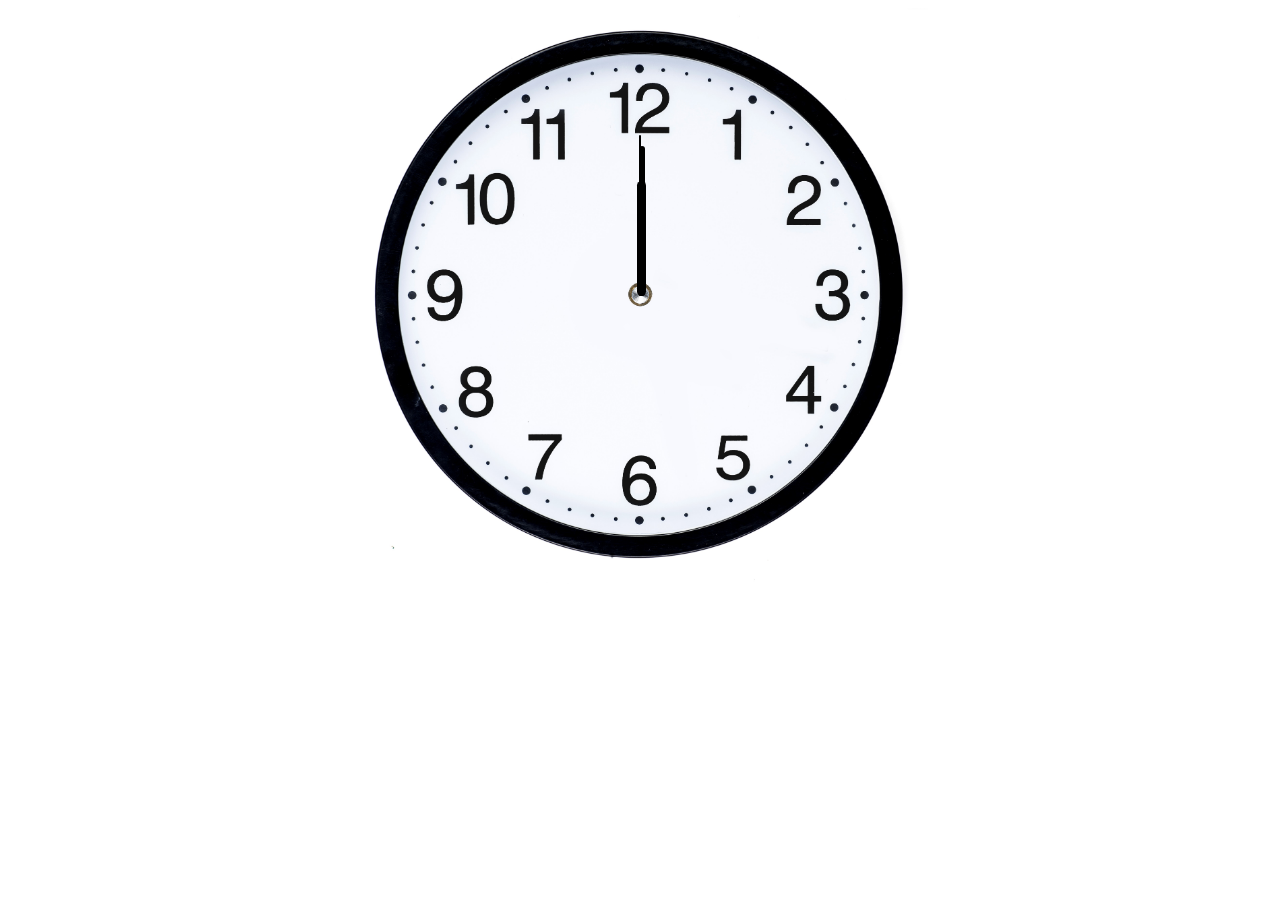
<file: index.html>
<!DOCTYPE html>
<html lang="en">
<head>
  <meta charset="UTF-8">
  <meta name="viewport" content="width=device-width, initial-scale=1.0">
  <title>Displaying Clock</title>
  <link rel="stylesheet" href="clock.css">
  <script src="clock.js"></script>
</head>
<body>
  
  <div id="clockContainer">
       <div id="hour"></div>
       <div id="minute"></div>
       <div id="second"></div>

  </div>
</body>
</html>
</file>
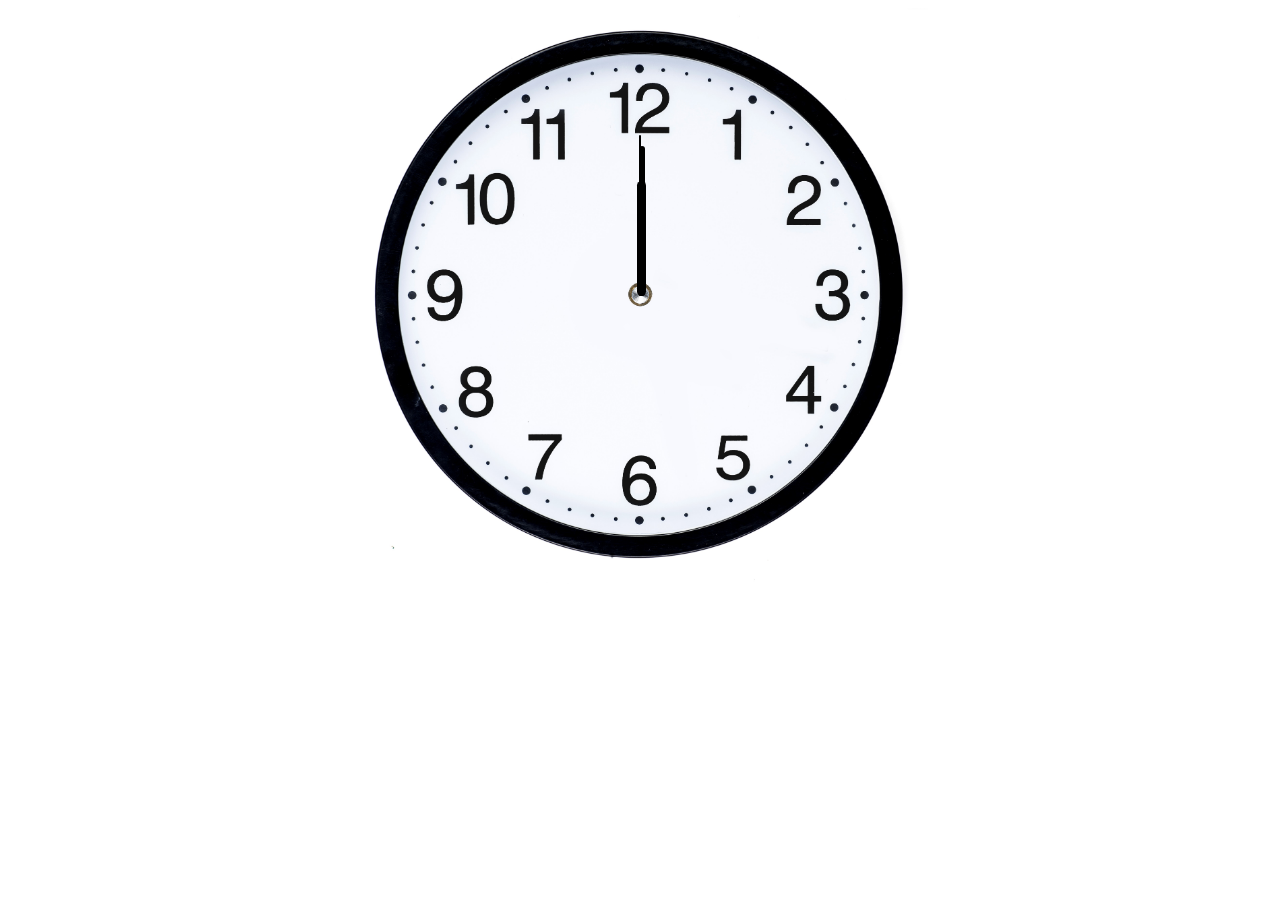
<file: clock.html>
<!DOCTYPE html>
<html lang="en">
<head>
  <meta charset="UTF-8">
  <meta name="viewport" content="width=device-width, initial-scale=1.0">
  <title>Displaying Clock</title>
  <link rel="stylesheet" href="clock.css">
  <script src="clock.js"></script>
</head>
<body>
  
  <div id="clockContainer">
       <div id="hour"></div>
       <div id="minute"></div>
       <div id="second"></div>

  </div>
</body>
</html>
</file>
<file: clock.css>
#clockContainer{
  position: relative;
  width: 45vw;
  height: 45vw;
  margin:  auto ;
  background-image: url(clockimg.jpg);
  background-repeat: no-repeat;
  background-size: cover;

}
#hour , #minute , #second{

  background-color: black;
  position: absolute;
  border-radius: 10px;
  transform-origin: bottom;

}
#hour{
  width: 1.5%;
  height: 20%;
  top: 30%;
  left: 49.5%;
}
#minute{
  width: 1%;
  height: 26%;
  top: 24%;
  left: 49.8%;
}
#second{
  width: 0.3%;
  height: 28%;
  top: 22%;
  left: 49.9%;

}
</file>
